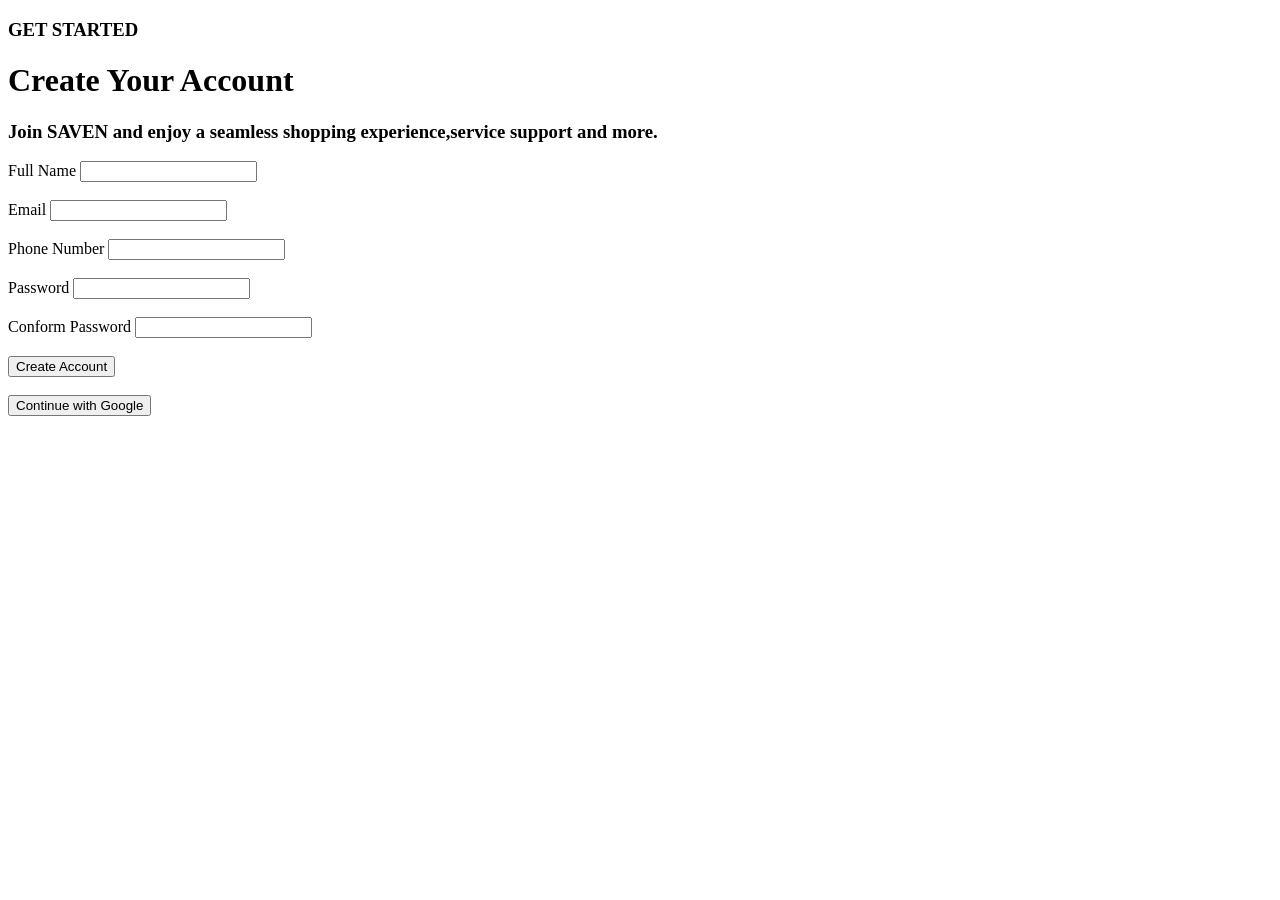
<file: index.html>
<!DOCTYPE html>
<html lang="en">
<head>
    <meta charset="UTF-8">
    <meta name="viewport" content="width=device-width, initial-scale=1.0">
    <title>Document</title>
</head>
<body>
    <form>
        <h3>GET STARTED</h3>
        <h1>Create Your Account</h1>
        <h3>Join SAVEN and enjoy a seamless shopping experience,service support and more. 
        </h3>
        <label>
            Full Name
        </label>
        <input type="text">
        <br>
        <br>
        <label>
            Email
        </label>
        <input type="email">
        <br>
        <br>
        <label>
            Phone Number
        </label>
        <input type="tel">
        <br>
        <br>
        <label>
            Password
        </label>
        <input type="password">
        <br>
        <br>
        <label>
            Conform Password
        </label>
        <input type="password">
        <br>
        <br>
        <button type="button">Create Account</button>
        <br>
        <br>
        <button type="button">Continue with Google</button>
    </form>
    
</body>
</html>
</file>
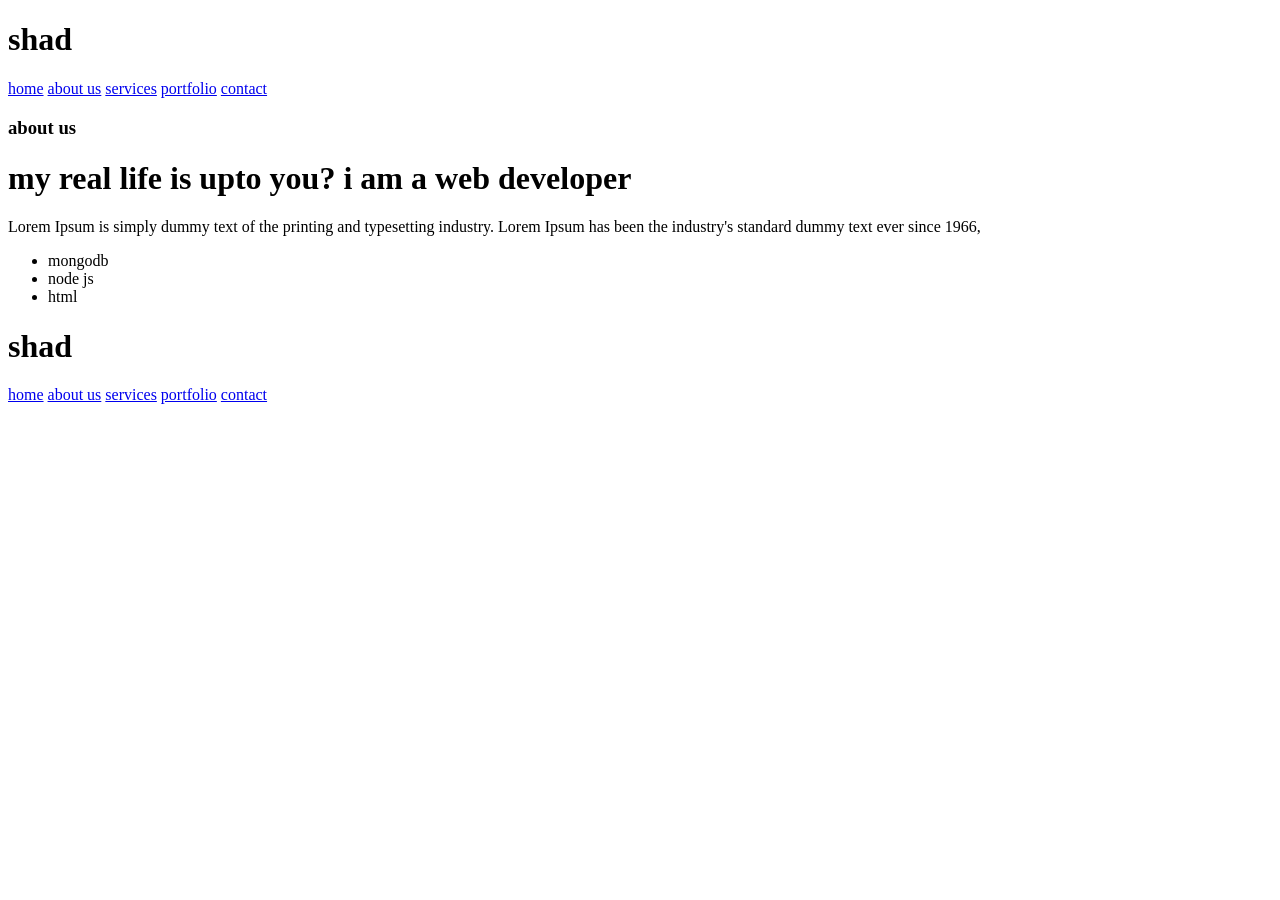
<file: about us .html>
<!DOCTYPE html>
<html lang="en">
<head>
    <meta charset="UTF-8">
    <meta name="viewport" content="width=device-width, initial-scale=1.0">
    <title>Document</title>
</head>
<body>
    <header>
        <h1>shad</h1>
        <nav>
            <a href="/portflio.html">home</a>
            <a href="/about us .html">about us</a>
            <a href="/service.html">services</a>
            <a href="/protfolio2.html">portfolio</a>
            <a href="/contact.html">contact</a>
        </nav>
    </header>
    <h3>about us</h3>
        <h1>my real life is upto you? i am a web developer</h1>
        <p>Lorem Ipsum is simply dummy text of the printing and typesetting industry. Lorem Ipsum has been the industry's standard dummy text ever since 1966,</p>
        <ul>
            <li>mongodb</li>
            <li>node js</li>
            <li>html</li>
        </ul>
        <footer>
        <h1>shad</h1>
            <a href="/portflio.html">home</a>
            <a href="/about us .html">about us</a>
            <a href="/service.html">services</a>
            <a href="/protfolio2.html">portfolio</a>
            <a href="/contact.html">contact</a>
    </footer>

</body>
</html>
</file>
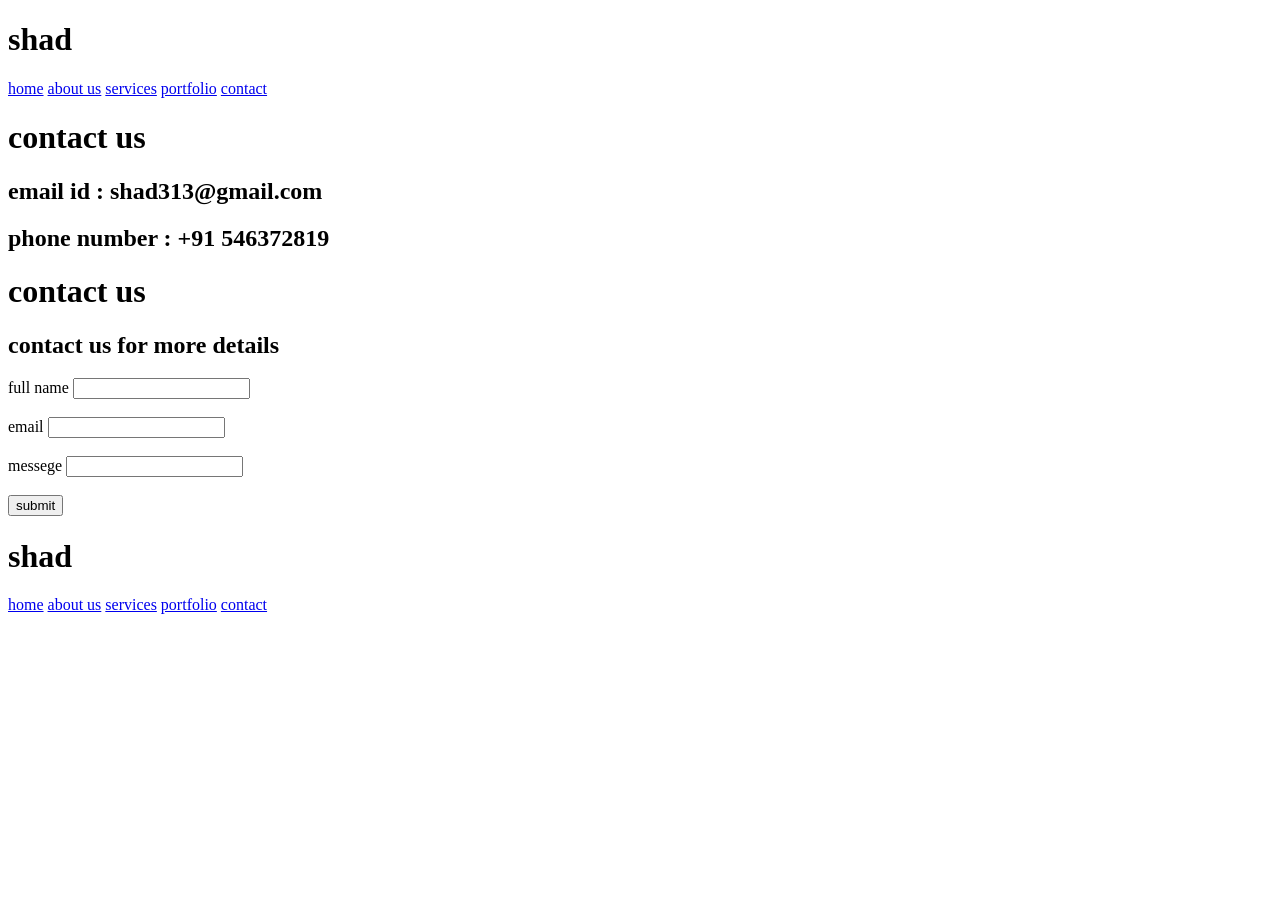
<file: contact.html>
<!DOCTYPE html>
<html lang="en">
<head>
    <meta charset="UTF-8">
    <meta name="viewport" content="width=device-width, initial-scale=1.0">
    <title>Document</title>
</head>
<body>
    <header>
        <h1>shad</h1>
        <nav>
            <a href="/portflio.html">home</a>
            <a href="/about us .html">about us</a>
            <a href="/service.html">services</a>
            <a href="/protfolio2.html">portfolio</a>
            <a href="/contact.html">contact</a>
        </nav>
    </header>
    <h1>contact us</h1>
        <h2>email id : shad313@gmail.com</h2>
        <h2>phone number : +91 546372819</h2>
        <form>
            <h1>contact us</h1>
            <h2>contact us for more details</h2>
            <label>
                full name
            </label>
            <input type="text">
            <br> 
            <br> 
            <label>
                email
            </label> 
            <input type="email">
            <br>
            <br>
            <label>messege</label>
            <input type="text">
            <br>
            <br> 
            <button>submit</button>
        </form>
        <footer>
        <h1>shad</h1>
            <a href="/portflio.html">home</a>
            <a href="/about us .html">about us</a>
            <a href="/service.html">services</a>
            <a href="/protfolio2.html">portfolio</a>
            <a href="/contact.html">contact</a>
    </footer>
</body>
</html>
</file>
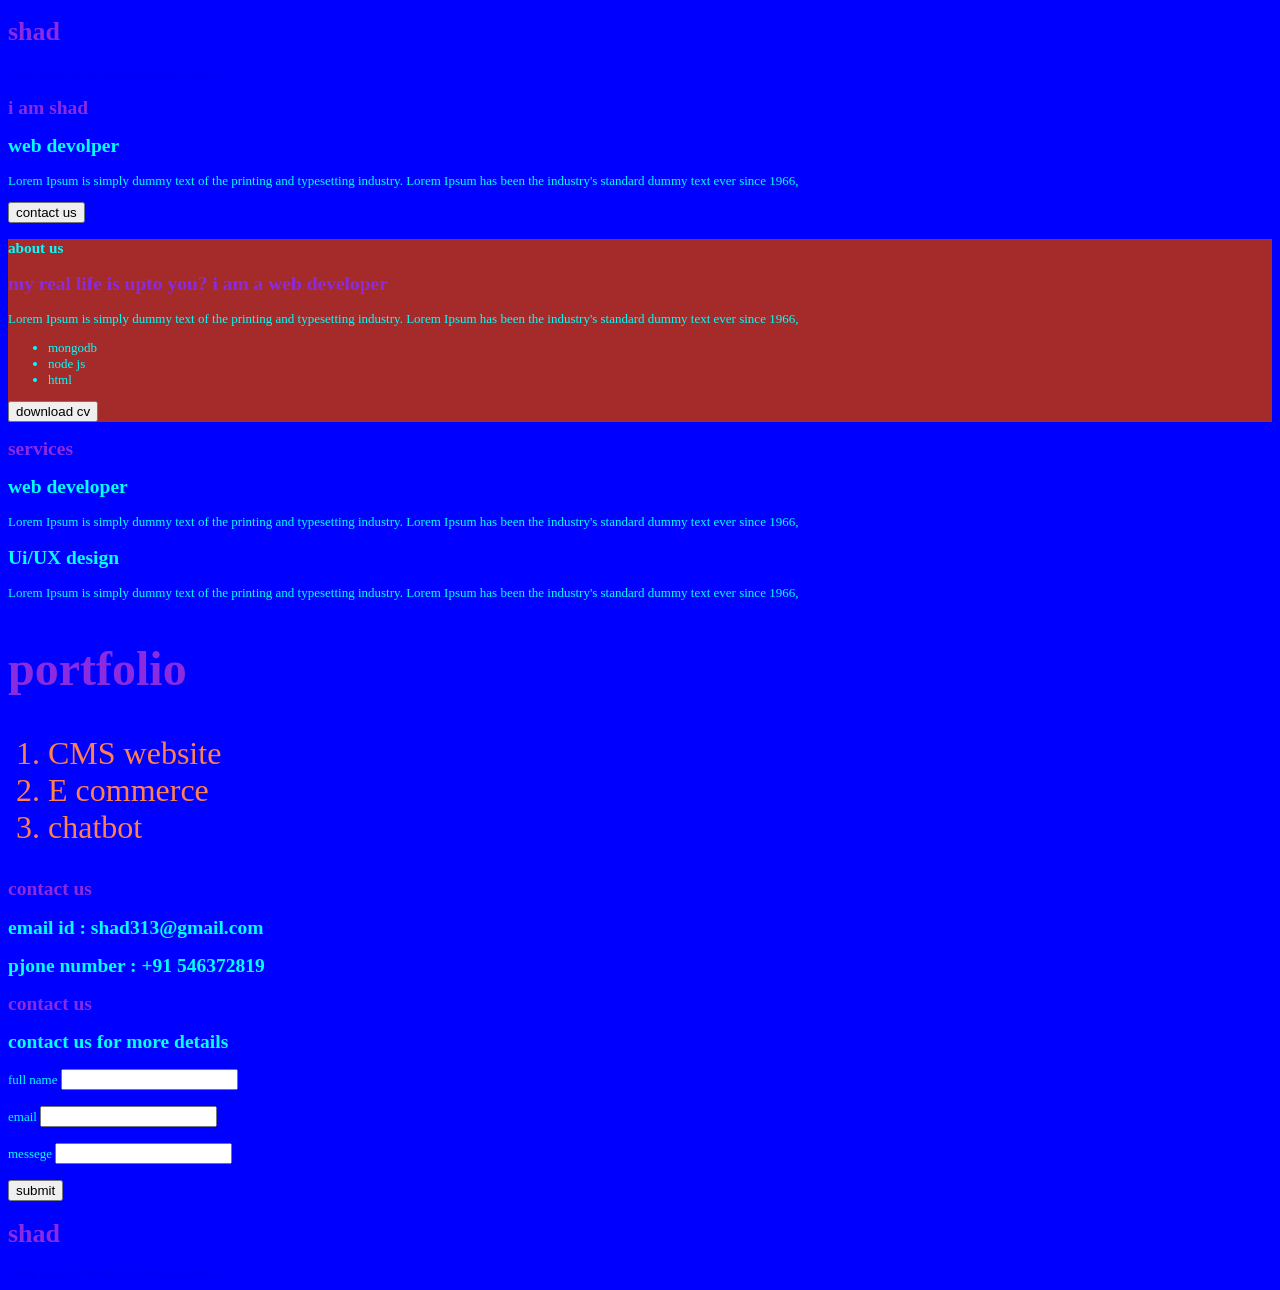
<file: portflio.html>
<!DOCTYPE html>
<html lang="en">
<head>
    <meta charset="UTF-8">
    <meta name="viewport" content="width=device-width, initial-scale=1.0">
    <title>saven</title>
    <link rel="stylesheet" href="/style.css">
</head>
<body>
    <header>
        <h1>shad</h1>
        <nav>
            <a href="/portflio.html">home</a>
            <a href="/about us .html">about us</a>
            <a href="/service.html">services</a>
            <a href="/protfolio2.html">portfolio</a>
            <a href="/contact.html">contact</a>
        </nav>
    </header>
    <section id="hero">
        <h1>i am shad</h1>
        <h2>web devolper</h2>
        <p>Lorem Ipsum is simply dummy text of the printing and typesetting industry. Lorem Ipsum has been the industry's standard dummy text ever since 1966,</p>
        <button>contact us</button>
    </section>
    <section id="about us" class="about">
        <h3>about us</h3>
        <h1>my real life is upto you? i am a web developer</h1>
        <p>Lorem Ipsum is simply dummy text of the printing and typesetting industry. Lorem Ipsum has been the industry's standard dummy text ever since 1966,</p>
        <ul>
            <li>mongodb</li>
            <li>node js</li>
            <li>html</li>
        </ul>
        <button>download cv</button>
    </section>
    <section id="services">
        <h1>services</h1>
        <h2>web developer</h2>
        <p>Lorem Ipsum is simply dummy text of the printing and typesetting industry. Lorem Ipsum has been the industry's standard dummy text ever since 1966,</p>
        <h2>Ui/UX design</h2>
        <p>Lorem Ipsum is simply dummy text of the printing and typesetting industry. Lorem Ipsum has been the industry's standard dummy text ever since 1966,</p>

    </section>
    <section id="portfolio" class="h1protfolio">
        <h1>portfolio</h1>
        <ol>
            <li>CMS website</li>
            <li>E commerce</li>
            <li>chatbot</li>
        </ol>
    </section>
    <section id="contact">
        <h1>contact us</h1>
        <h2>email id : shad313@gmail.com</h2>
        <h2>pjone number : +91 546372819</h2>
        <form>
            <h1>contact us</h1>
            <h2>contact us for more details</h2>
            <label>
                full name
            </label>
            <input type="text">
            <br> 
            <br> 
            <label>
                email
            </label> 
            <input type="email">
            <br>
            <br>
            <label>messege</label>
            <input type="text">
            <br>
            <br> 
            <button>submit</button>
        </form>
    </section>
    <footer>
        <h1>shad</h1>
            <a href="/portflio.html">home</a>
            <a href="/about us .html">about us</a>
            <a href="/service.html">services</a>
            <a href="/protfolio2.html">portfolio</a>
            <a href="/contact.html">contact</a>
    </footer>
</body>
</html>
</file>
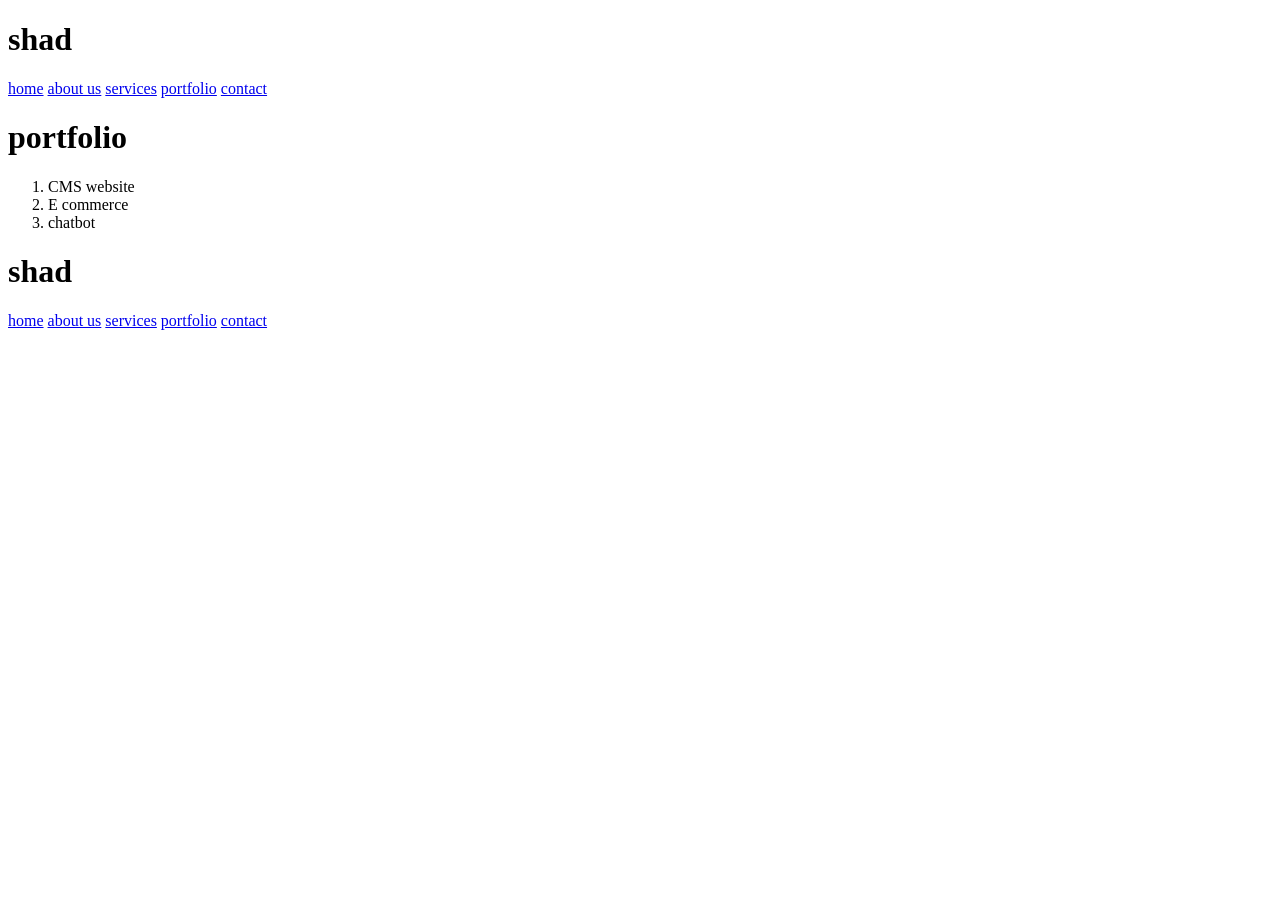
<file: protfolio2.html>
<!DOCTYPE html>
<html lang="en">
<head>
    <meta charset="UTF-8">
    <meta name="viewport" content="width=device-width, initial-scale=1.0">
    <title>Document</title>
</head>
<body>
    <header>
        <h1>shad</h1>
        <nav>
            <a href="/portflio.html">home</a>
            <a href="/about us .html">about us</a>
            <a href="/service.html">services</a>
            <a href="/protfolio2.html">portfolio</a>
            <a href="/contact.html">contact</a>
        </nav>
    </header>
    <h1>portfolio</h1>
        <ol>
            <li>CMS website</li>
            <li>E commerce</li>
            <li>chatbot</li>
        </ol>
        <footer>
        <h1>shad</h1>
            <a href="/portflio.html">home</a>
            <a href="/about us .html">about us</a>
            <a href="/service.html">services</a>
            <a href="/protfolio2.html">portfolio</a>
            <a href="/contact.html">contact</a>
    </footer>
</body>
</html>
</file>
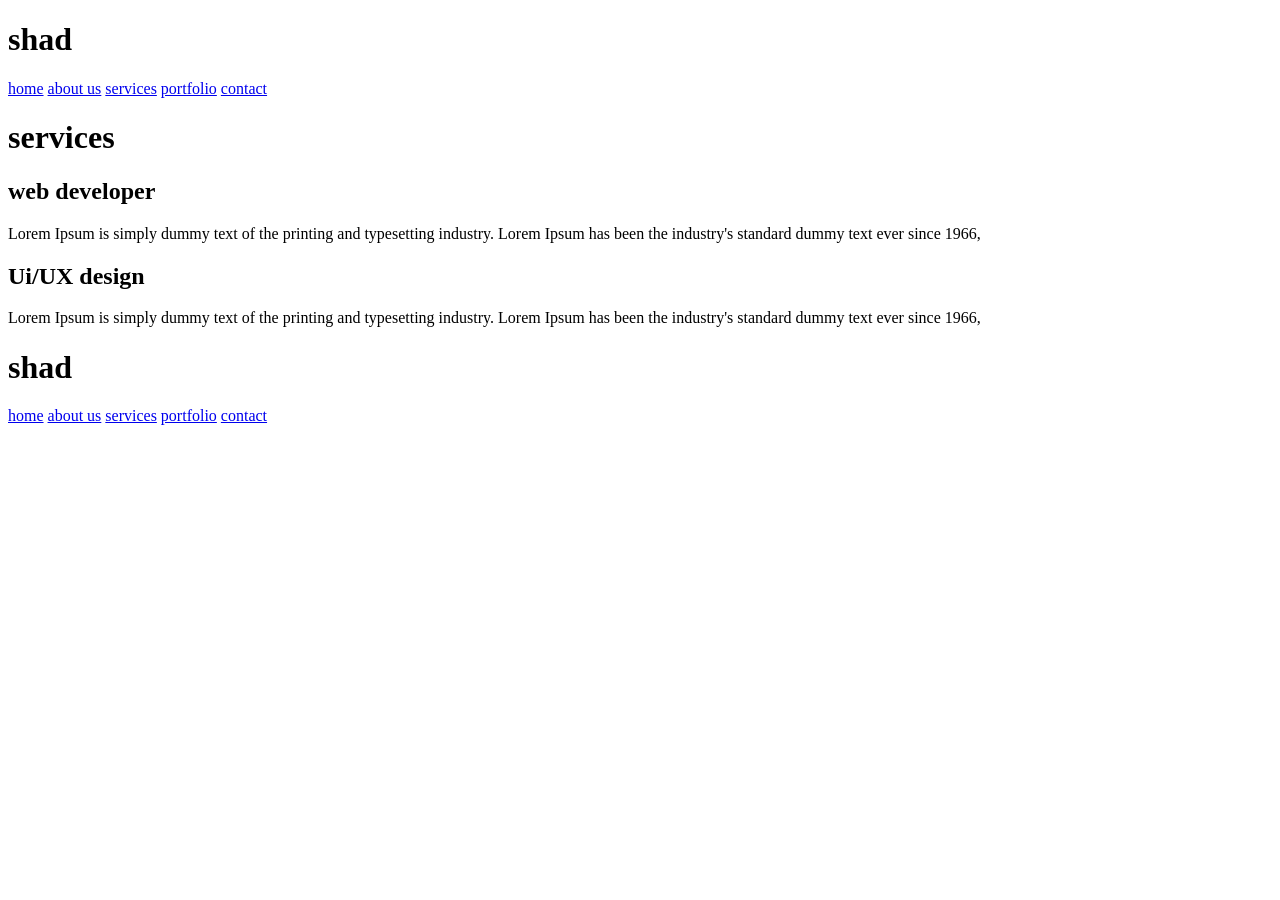
<file: service.html>
<!DOCTYPE html>
<html lang="en">
<head>
    <meta charset="UTF-8">
    <meta name="viewport" content="width=device-width, initial-scale=1.0">
    <title>Document</title>
</head>
<body>
    <header>
        <h1>shad</h1>
        <nav>
            <a href="/portflio.html">home</a>
            <a href="/about us .html">about us</a>
            <a href="/service.html">services</a>
            <a href="/protfolio2.html">portfolio</a>
            <a href="/contact.html">contact</a>
        </nav>
    </header>
    <h1>services</h1>
        <h2>web developer</h2>
        <p>Lorem Ipsum is simply dummy text of the printing and typesetting industry. Lorem Ipsum has been the industry's standard dummy text ever since 1966,</p>
        <h2>Ui/UX design</h2>
        <p>Lorem Ipsum is simply dummy text of the printing and typesetting industry. Lorem Ipsum has been the industry's standard dummy text ever since 1966,</p>
        <footer>
        <h1>shad</h1>
            <a href="/portflio.html">home</a>
            <a href="/about us .html">about us</a>
            <a href="/service.html">services</a>
            <a href="/protfolio2.html">portfolio</a>
            <a href="/contact.html">contact</a>
    </footer>
</body>
</html>
</file>
<file: style.css>
body
{
    background-color: blue;
    color: aqua;
    font-size: small;
    font-family: Georgia, 'Times New Roman', Times, serif;
}
h1{
    color: blueviolet;
}
.about{
    background-color: brown;
}
.h1protfolio{
    color: coral;
    font-size: xx-large;
}
a{
    text-decoration: none;
}
</file>
